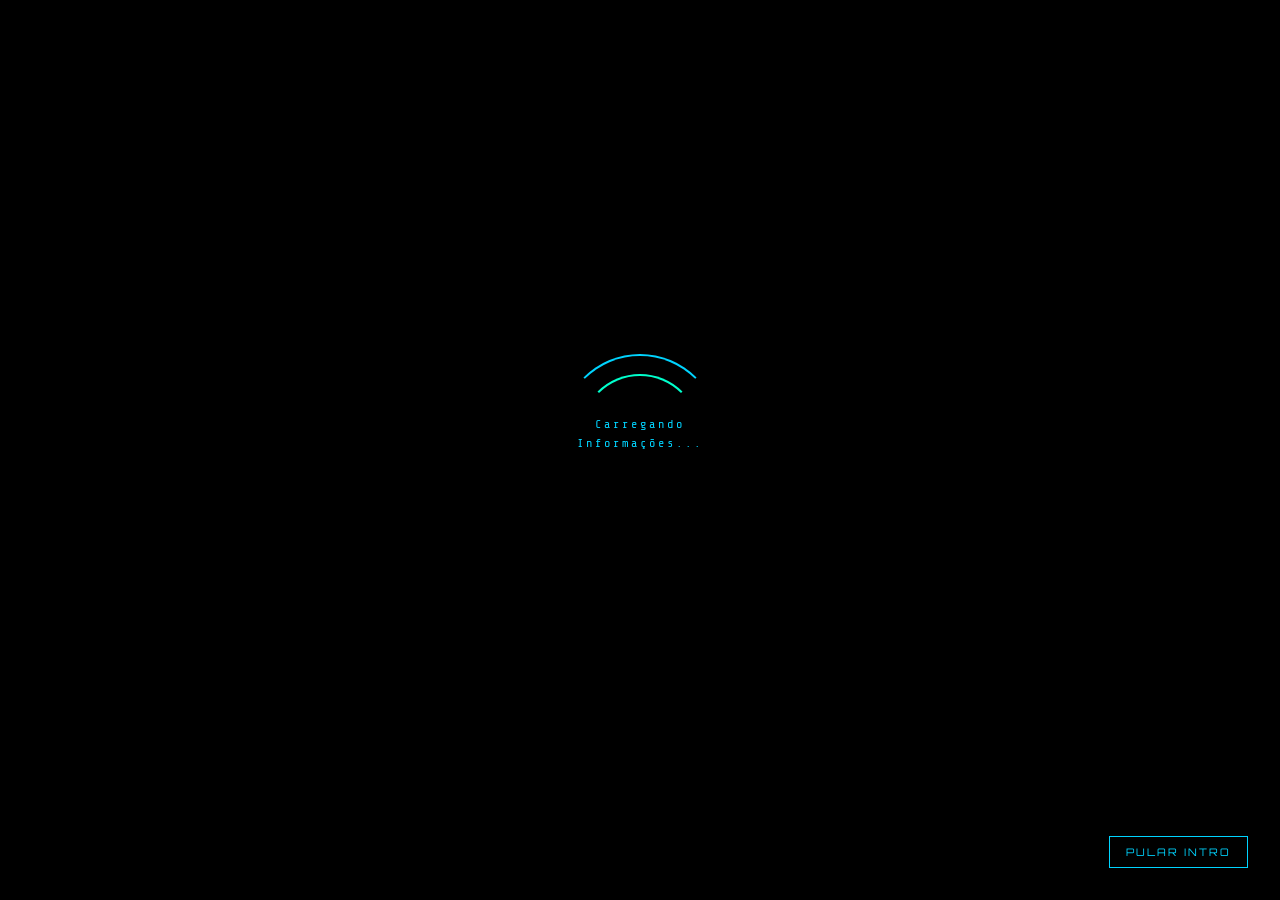
<file: portfolio.html>
<!DOCTYPE html>
<html lang="pt-BR" data-lang="pt">
<head>
  <meta charset="UTF-8" />
  <meta name="viewport" content="width=device-width, initial-scale=1.0" />
  <title>GUILHERME GONÇALVES · PORTFOLIO</title>
  <link rel="stylesheet" href="style/css/portfolio.css" />
  <link rel="preconnect" href="https://fonts.googleapis.com" />
  <link href="https://fonts.googleapis.com/css2?family=Orbitron:wght@400;500;700;900&family=Share+Tech+Mono&family=Exo+2:wght@300;400;600&display=swap" rel="stylesheet" />
</head>
<body>

  <!-- SPLASH SCREEN -->
  <div id="splash-screen">
    <video id="intro-video" autoplay muted playsinline>
      <source src="assets/video/intro.mp4" type="video/mp4" />
    </video>
    <!-- Audio for splash screen -->
    <audio id="splash-audio" loop>
      <source src="assets/sounds/boot_01.mp3" type="audio/mpeg" />
    </audio>
    <div id="splash-overlay">
      <div class="splash-loader">
        <div class="splash-ring"></div>
        <div class="splash-ring splash-ring--2"></div>
        <span class="splash-text" data-pt="INICIALIZANDO SISTEMA..." data-en="INITIALIZING SYSTEM...">Carregando Informações...</span>
      </div>
    </div>
    <button id="splash-skip" data-pt="PULAR INTRO" data-en="SKIP INTRO">PULAR INTRO</button>
  </div>

  <!-- MAIN PORTFOLIO -->
  <div id="portfolio" class="hidden">

    <!-- TOP NAV BAR -->
    <nav id="topbar">
      <div class="topbar-left">
        <div class="hud-logo">
          <span class="logo-bracket">[</span>
          <span class="logo-name">GG</span>
          <span class="logo-bracket">]</span>
        </div>
        <div class="system-status">
          <span class="status-dot"></span>
          <span class="status-text" data-pt="SISTEMA ONLINE" data-en="SYSTEM ONLINE">SISTEMA ONLINE</span>
        </div>
      </div>

      <div class="topbar-nav">
        <a href="#about" class="nav-link" data-pt="SOBRE" data-en="ABOUT">SOBRE</a>
        <a href="#projects" class="nav-link" data-pt="PROJETOS" data-en="PROJECTS">PROJETOS</a>
        <a href="#skills" class="nav-link" data-pt="SKILLS" data-en="SKILLS">SKILLS</a>
        <a href="#certs" class="nav-link" data-pt="CERTS" data-en="CERTS">CERTS</a>
        <a href="#contact" class="nav-link" data-pt="CONTATO" data-en="CONTACT">CONTATO</a>
      </div>

      <div class="topbar-right">
        <button id="mobile-menu-btn" class="hud-btn mobile-only" aria-label="Menu">
          <span>☰</span>
        </button>
        <button id="lang-toggle" class="hud-btn" title="Toggle Language">
          <span id="lang-icon">🌐</span>
          <span id="lang-label">EN</span>
        </button>
        <button id="print-btn" class="hud-btn" title="Imprimir Currículo">
          <span>⬇</span>
          <span data-pt="CURRÍCULO" data-en="RESUME">CURRÍCULO</span>
        </button>
        <a href="index.html" class="hud-btn hud-btn--accent" id="back-jarvis">
          <span class="btn-icon">◈</span>
          <span data-pt="VOLTAR AO JARVIS" data-en="BACK TO JARVIS">VOLTAR AO JARVIS</span>
        </a>
      </div>
    </nav>

    <!-- CANVAS BACKGROUND -->
    <canvas id="hud-canvas"></canvas>

    <!-- HERO SECTION -->
    <section id="hero">
      <!-- Background Video (same as splash, plays once) -->
      <div id="hero-video-container">
        <video id="hero-video" autoplay muted playsinline>
          <source src="assets/video/intro.mp4" type="video/mp4" />
        </video>
        <div id="hero-video-overlay"></div>
      </div>

      <div id="hero-panel">
        <div class="hero-scan-line"></div>
        <div class="hero-tag" data-pt="// IDENTIFICAÇÃO DO OPERADOR" data-en="// OPERATOR IDENTIFICATION">// IDENTIFICAÇÃO DO OPERADOR</div>
        <div class="hero-avatar-wrap">
          <div class="avatar-ring"></div>
          <img src="assets/imgs/profile.png" alt="Guilherme Gonçalves" class="hero-avatar" loading="eager" onerror="this.style.display='none';document.querySelector('.avatar-placeholder').style.display='flex'" />
          <div class="avatar-placeholder">GG</div>
        </div>
        <h1 class="hero-name">GUILHERME<br/><span class="accent">GONÇALVES</span></h1>
        <div class="hero-role">
          <span class="blink-cursor">▮</span>
          <span class="role-text" data-pt="DESENVOLVEDOR WEB · ESTUDANTE ADS" data-en="WEB DEVELOPER · ADS STUDENT">DESENVOLVEDOR WEB · ESTUDANTE ADS</span>
        </div>
        <p class="hero-summary" data-pt="Estudante de Análise e Desenvolvimento de Sistemas com formação técnica pelo SENAI e experiência prática no desenvolvimento de aplicações web" data-en="Systems Analysis and Development student with technical background from SENAI and hands-on experience in web application development">
          Estudante de Análise e Desenvolvimento de Sistemas com formação técnica pelo SENAI e experiência prática no desenvolvimento de aplicações web
        </p>
        <div class="hero-meta">
          <div class="meta-item">
            <span class="meta-icon">◉</span>
            <span data-pt="Taubaté – SP" data-en="Taubaté – SP">Taubaté – SP</span>
          </div>
          <div class="meta-item">
            <span class="meta-dot available"></span>
            <span data-pt="DISPONÍVEL" data-en="AVAILABLE">DISPONÍVEL</span>
          </div>
        </div>
        <div class="hero-actions">
          <a href="https://wa.me/5512991910939" target="_blank" class="action-btn action-btn--whatsapp">
            <span>📱</span>
            <span data-pt="WHATSAPP" data-en="WHATSAPP">WHATSAPP</span>
          </a>
          <a href="mailto:contatoguilhermegoncalves2026@gmail.com" class="action-btn action-btn--email">
            <span>✉</span>
            <span data-pt="E-MAIL" data-en="E-MAIL">E-MAIL</span>
          </a>
          <a href="https://www.linkedin.com/in/guilherme-goncalves-86a0323ab/" target="_blank" class="action-btn action-btn--linkedin">
            <span>in</span>
            <span>LINKEDIN</span>
          </a>
          <a href="https://github.com/CapitainPrice" target="_blank" class="action-btn action-btn--github">
            <span>⌥</span>
            <span>GITHUB</span>
          </a>
        </div>
      </div>
      <div class="corner corner--tl"></div>
      <div class="corner corner--tr"></div>
      <div class="corner corner--bl"></div>
      <div class="corner corner--br"></div>
    </section>

    <!-- ABOUT SECTION -->
    <section id="about" class="section">
      <div class="section-header">
        <div class="section-tag">01</div>
        <h2 class="section-title" data-pt="SOBRE MIM" data-en="ABOUT ME">SOBRE MIM</h2>
        <div class="section-line"></div>
      </div>
      <div class="about-grid">
        <div class="about-card glass-card fade-in">
          <div class="card-label" data-pt="FORMAÇÃO ACADÊMICA" data-en="EDUCATION">FORMAÇÃO ACADÊMICA</div>
          <div class="education-list">
            <div class="edu-item active">
              <div class="edu-status active" data-pt="EM CURSO" data-en="IN PROGRESS">EM CURSO</div>
              <div class="edu-course">TECNÓLOGO EM ANÁLISE E DESENVOLVIMENTO DE SISTEMAS</div>
              <div class="edu-inst">Faculdade SENAI — Taubaté/SP</div>
              <div class="edu-period">2024 — Conclusão: 2027</div>
            </div>
            <div class="edu-divider"></div>
            <div class="edu-item done">
              <div class="edu-status done" data-pt="CONCLUÍDO" data-en="COMPLETED">CONCLUÍDO</div>
              <div class="edu-course">TÉCNICO EM ANÁLISE E DESENVOLVIMENTO DE SISTEMAS</div>
              <div class="edu-inst">SENAI — Cruzeiro/SP</div>
              <div class="edu-period">2024 — 2025</div>
            </div>
          </div>
        </div>
        <div class="about-card glass-card fade-in">
          <div class="card-label" data-pt="STATUS DO SISTEMA" data-en="SYSTEM STATUS">STATUS DO SISTEMA</div>
          <div class="system-stats">
            <div class="stat-row">
              <span data-pt="Localização" data-en="Location">Localização</span>
              <span class="stat-val">Taubaté, SP</span>
            </div>
            <div class="stat-row">
              <span>Status</span>
              <span class="stat-val available" data-pt="Disponível" data-en="Available">Disponível</span>
            </div>
            <div class="stat-row">
              <span>GitHub</span>
              <span class="stat-val"><a href="https://github.com/CapitainPrice" target="_blank">CapitainPrice</a></span>
            </div>
            <div class="stat-row">
              <span>LinkedIn</span>
              <span class="stat-val"><a href="https://www.linkedin.com/in/guilherme-goncalves-86a0323ab/" target="_blank">guilherme-goncalves</a></span>
            </div>
          </div>
        </div>
      </div>
    </section>

    <!-- PROJECTS SECTION -->
    <section id="projects" class="section">
      <div class="section-header">
        <div class="section-tag">02</div>
        <h2 class="section-title" data-pt="PROJETOS" data-en="PROJECTS">PROJETOS</h2>
        <div class="section-line"></div>
      </div>
      <div class="projects-grid">
        <div class="project-card glass-card fade-in">
          <div class="project-header">
            <div class="project-id">P.001</div>
            <div class="project-status active" data-pt="ATIVO" data-en="ACTIVE">ATIVO</div>
          </div>
          <h3 class="project-name">MARIO HEAD</h3>
          <p class="project-desc" data-pt="Jogo com multiverso de personagens..." data-en="Game with multiverse of characters...">Jogo com multiverso de personagens...</p>
          <div class="project-stack">
            <span class="stack-tag">HTML5</span>
            <span class="stack-tag">CSS3</span>
            <span class="stack-tag">JavaScript</span>
          </div>
          <div class="project-footer">
            <span class="project-year">2026</span>
            <a href="https://capitainprice.github.io/JogoTuba/Project/index.html" target="_blank" class="project-link" data-pt="ACESSAR" data-en="ACCESS">ACESSAR ↗</a>
          </div>
        </div>
        <div class="project-card glass-card fade-in">
          <div class="project-header">
            <div class="project-id">P.002</div>
            <div class="project-status active" data-pt="ATIVO" data-en="ACTIVE">ATIVO</div>
          </div>
          <h3 class="project-name">ZENTASK</h3>
          <p class="project-desc" data-pt="Otimizador de tarefas do dia a dia..." data-en="Daily task optimizer...">Otimizador de tarefas do dia a dia...</p>
          <div class="project-stack">
            <span class="stack-tag">HTML5</span>
            <span class="stack-tag">CSS3</span>
            <span class="stack-tag">JavaScript</span>
            <span class="stack-tag">Firebase</span>
          </div>
          <div class="project-footer">
            <span class="project-year">2026</span>
            <a href="https://capitainprice.github.io/ZenTask-Gerenciador-De-Tarefas/index.html" target="_blank" class="project-link" data-pt="ACESSAR" data-en="ACCESS">ACESSAR ↗</a>
          </div>
        </div>
        <div class="project-card glass-card fade-in">
          <div class="project-header">
            <div class="project-id">P.003</div>
            <div class="project-status active" data-pt="ATIVO" data-en="ACTIVE">ATIVO</div>
          </div>
          <h3 class="project-name">PLATAFORMA DE CURSOS</h3>
          <p class="project-desc" data-pt="Plataforma web completa para venda de cursos..." data-en="Complete web platform for course sales...">Plataforma web completa para venda de cursos...</p>
          <div class="project-stack">
            <span class="stack-tag">PHP</span>
            <span class="stack-tag">MySQL</span>
            <span class="stack-tag">HTML5</span>
            <span class="stack-tag">CSS3</span>
            <span class="stack-tag">JavaScript</span>
          </div>
          <div class="project-footer">
            <span class="project-year">2024–2026</span>
            <a href="https://dgconsultoriasst.com/" target="_blank" class="project-link" data-pt="ACESSAR" data-en="ACCESS">ACESSAR ↗</a>
          </div>
        </div>
        <div class="project-card glass-card fade-in">
          <div class="project-header">
            <div class="project-id">P.004</div>
            <div class="project-status study" data-pt="EM ESTUDO" data-en="STUDY">EM ESTUDO</div>
          </div>
          <h3 class="project-name">JARVIS — HUD INTERFACE IA</h3>
          <p class="project-desc" data-pt="Dashboard interativo inspirado no JARVIS..." data-en="Interactive dashboard inspired by JARVIS...">Dashboard interativo inspirado no JARVIS...</p>
          <div class="project-stack">
            <span class="stack-tag">HTML5</span>
            <span class="stack-tag">CSS3</span>
            <span class="stack-tag">JavaScript</span>
            <span class="stack-tag">Canvas API</span>
          </div>
          <div class="project-footer">
            <span class="project-year">2026</span>
            <span class="project-link disabled" data-pt="EM DEV" data-en="IN DEV">EM DEV</span>
          </div>
        </div>
      </div>
    </section>

    <!-- SKILLS SECTION -->
    <section id="skills" class="section">
      <div class="section-header">
        <div class="section-tag">03</div>
        <h2 class="section-title" data-pt="HABILIDADES" data-en="SKILLS">HABILIDADES</h2>
        <div class="section-line"></div>
      </div>
      <div class="skills-container">
        <div class="skills-group fade-in">
          <div class="group-label" data-pt="DESENVOLVIMENTO WEB" data-en="WEB DEVELOPMENT">DESENVOLVIMENTO WEB</div>
          <div class="skill-item">
            <div class="skill-meta">
              <span class="skill-name">HTML5</span>
              <span class="skill-pct">90%</span>
            </div>
            <div class="skill-bar"><div class="skill-fill" data-pct="90"></div></div>
          </div>
          <div class="skill-item">
            <div class="skill-meta">
              <span class="skill-name">CSS3</span>
              <span class="skill-pct">85%</span>
            </div>
            <div class="skill-bar"><div class="skill-fill" data-pct="85"></div></div>
          </div>
          <div class="skill-item">
            <div class="skill-meta">
              <span class="skill-name">JavaScript</span>
              <span class="skill-pct">75%</span>
            </div>
            <div class="skill-bar"><div class="skill-fill" data-pct="75"></div></div>
          </div>
          <div class="skill-item">
            <div class="skill-meta">
              <span class="skill-name">PHP</span>
              <span class="skill-pct">70%</span>
            </div>
            <div class="skill-bar"><div class="skill-fill" data-pct="70"></div></div>
          </div>
        </div>
        <div class="skills-group fade-in">
          <div class="group-label" data-pt="BANCO DE DADOS & FERRAMENTAS" data-en="DATABASE & TOOLS">BANCO DE DADOS & FERRAMENTAS</div>
          <div class="skill-item">
            <div class="skill-meta">
              <span class="skill-name">MySQL</span>
              <span class="skill-pct">78%</span>
            </div>
            <div class="skill-bar"><div class="skill-fill" data-pct="78"></div></div>
          </div>
          <div class="skill-item">
            <div class="skill-meta">
              <span class="skill-name">Git</span>
              <span class="skill-pct">72%</span>
            </div>
            <div class="skill-bar"><div class="skill-fill" data-pct="72"></div></div>
          </div>
          <div class="group-label" style="margin-top:2rem" data-pt="REDES & INFRAESTRUTURA" data-en="NETWORKS & INFRA">REDES & INFRAESTRUTURA</div>
          <div class="skill-item">
            <div class="skill-meta">
              <span class="skill-name">CCNA — Redes</span>
              <span class="skill-pct">🏅</span>
            </div>
            <div class="skill-bar"><div class="skill-fill" data-pct="65"></div></div>
          </div>
        </div>
      </div>
    </section>

    <!-- CERTIFICATIONS SECTION -->
    <section id="certs" class="section">
      <div class="section-header">
        <div class="section-tag">04</div>
        <h2 class="section-title" data-pt="CERTIFICAÇÕES" data-en="CERTIFICATIONS">CERTIFICAÇÕES</h2>
        <div class="section-line"></div>
      </div>
      <div class="certs-grid">
        <div class="cert-card glass-card fade-in cert-featured">
          <div class="cert-badge-wrap">
            <iframe
              src="https://www.credly.com/badge/1a073aef-c649-40bf-9a6a-c83d0808ef04"
              width="120"
              height="150"
              style="border:0; border-radius:8px;"
              title="CCNA Badge"
              loading="lazy">
            </iframe>
          </div>
          <div class="cert-info">
            <div class="cert-org">Cisco Networking Academy</div>
            <div class="cert-name">CCNA: Introduction to Networks</div>
            <div class="cert-year">2025</div>
            <a href="https://www.credly.com/badges/1a073aef-c649-40bf-9a6a-c83d0808ef04/public_url" target="_blank" class="cert-link" data-pt="VER BADGE" data-en="VIEW BADGE">VER BADGE ↗</a>
          </div>
        </div>
        <div class="cert-card glass-card fade-in">
          <div class="cert-icon">🔒</div>
          <div class="cert-info">
            <div class="cert-org">SENAI</div>
            <div class="cert-name" data-pt="LGPD — Lei Geral de Proteção de Dados" data-en="LGPD — General Data Protection Law">LGPD — Lei Geral de Proteção de Dados</div>
            <div class="cert-year">2024</div>
          </div>
        </div>
        <div class="cert-card glass-card fade-in">
          <div class="cert-icon">📡</div>
          <div class="cert-info">
            <div class="cert-org">SENAI</div>
            <div class="cert-name" data-pt="Desvendando o 5G" data-en="Unveiling 5G">Desvendando o 5G</div>
            <div class="cert-year">2024</div>
          </div>
        </div>
        <div class="cert-card glass-card fade-in">
          <div class="cert-icon">⚙️</div>
          <div class="cert-info">
            <div class="cert-org">SENAI</div>
            <div class="cert-name" data-pt="Segurança no Trabalho" data-en="Workplace Safety">Segurança no Trabalho</div>
            <div class="cert-year">2024</div>
          </div>
        </div>
      </div>
    </section>

    <!-- CONTACT SECTION -->
    <section id="contact" class="section">
      <div class="section-header">
        <div class="section-tag">05</div>
        <h2 class="section-title" data-pt="CONTATO" data-en="CONTACT">CONTATO</h2>
        <div class="section-line"></div>
      </div>
      <div class="contact-grid">
        <a href="https://wa.me/5512991910939" target="_blank" class="contact-card glass-card fade-in">
          <div class="contact-icon">📱</div>
          <div class="contact-label">WhatsApp</div>
          <div class="contact-val" data-pt="Enviar mensagem" data-en="Send message">Enviar mensagem</div>
        </a>
        <a href="mailto:contatoguilhermegoncalves2026@gmail.com" class="contact-card glass-card fade-in">
          <div class="contact-icon">✉</div>
          <div class="contact-label">E-mail</div>
          <div class="contact-val">contatoguilhermegoncalves</div>
        </a>
        <a href="https://www.linkedin.com/in/guilherme-goncalves-86a0323ab/" target="_blank" class="contact-card glass-card fade-in">
          <div class="contact-icon">in</div>
          <div class="contact-label">LinkedIn</div>
          <div class="contact-val">guilherme-goncalves</div>
        </a>
        <a href="https://github.com/CapitainPrice" target="_blank" class="contact-card glass-card fade-in">
          <div class="contact-icon">⌥</div>
          <div class="contact-label">GitHub</div>
          <div class="contact-val">CapitainPrice</div>
        </a>
      </div>
    </section>

    <!-- FOOTER -->
    <footer id="footer">
      <div class="footer-line"></div>
      <div class="footer-content">
        <span class="footer-copy">© 2026 GUILHERME GONÇALVES</span>
        <span class="footer-version">v1.0.0 · JARVIS PORTFOLIO SYSTEM</span>
      </div>
    </footer>

  </div>

  <!-- PRINT OVERLAY -->
  <div id="print-overlay">
    <div class="print-msg glass-card">
      <div class="cv-icon">📄</div>
      <h3 class="cv-title" data-pt="BAIXAR CURRÍCULO" data-en="DOWNLOAD RESUME">BAIXAR CURRÍCULO</h3>
      <p class="cv-desc" data-pt="Clique no botão abaixo para baixar seu currículo em PDF" data-en="Click the button below to download your resume as PDF">Clique no botão abaixo para baixar seu currículo em PDF</p>
      <div class="print-actions">
        <a id="print-cv-link" href="assets/cv/Guilherme_Emanuel_Goncalves_Estagio_TI.pdf" download="Guilherme_Goncalves_Curriculo.pdf" class="hud-btn hud-btn--accent cv-download-btn" data-pt="⬇ BAIXAR PDF" data-en="⬇ DOWNLOAD PDF">
          <span>⬇</span>
          <span data-pt="BAIXAR PDF" data-en="DOWNLOAD PDF">BAIXAR PDF</span>
        </a>
        <button id="print-close" class="hud-btn" data-pt="FECHAR" data-en="CLOSE">
          <span>✕</span>
          <span data-pt="FECHAR" data-en="CLOSE">FECHAR</span>
        </button>
      </div>
    </div>
  </div>

  <script src="style/js/portfolio.js"></script>

</script>
</body>
</html>
</file>
<file: style/css/portfolio.css>
/* ═══════════════════════════════════════════════════════
   PORTFOLIO.CSS — JARVIS / IRON MAN HUD SYSTEM
   Author: Guilherme Gonçalves Portfolio
   ═══════════════════════════════════════════════════════ */

/* ── CSS VARIABLES ─────────────────────────────────────── */
:root {
  --black:       #000000;
  --dark:        #060b14;
  --dark-2:      #0a1628;
  --cyan:        #00d4ff;
  --cyan-dim:    #00d4ff55;
  --cyan-glow:   #00d4ff33;
  --blue:        #0066ff;
  --blue-dim:    #0066ff44;
  --neon:        #00ffcc;
  --neon-dim:    #00ffcc33;
  --red:         #ff3355;
  --yellow:      #ffcc00;
  --white:       #ffffff;
  --grey:        #8899aa;
  --glass-bg:    rgba(0, 212, 255, 0.04);
  --glass-border:rgba(0, 212, 255, 0.15);
  --font-hud:    'Orbitron', monospace;
  --font-mono:   'Share Tech Mono', monospace;
  --font-body:   'Exo 2', sans-serif;
  --radius:      4px;
  --glow-sm:     0 0 8px var(--cyan-dim);
  --glow-md:     0 0 20px var(--cyan-dim), 0 0 40px #00d4ff18;
  --glow-lg:     0 0 40px var(--cyan-dim), 0 0 80px #00d4ff18;
}

/* ── RESET & BASE ───────────────────────────────────────── */
*, *::before, *::after { box-sizing: border-box; margin: 0; padding: 0; }

html { scroll-behavior: smooth; }

body {
  background: var(--dark);
  color: var(--white);
  font-family: var(--font-body);
  font-size: 16px;
  line-height: 1.6;
  overflow-x: hidden;
}

a { color: var(--cyan); text-decoration: none; }
a:hover { text-shadow: var(--glow-sm); }

.hidden { display: none !important; }

/* ── SCROLLBAR ──────────────────────────────────────────── */
::-webkit-scrollbar { width: 4px; }
::-webkit-scrollbar-track { background: var(--dark); }
::-webkit-scrollbar-thumb { background: var(--cyan); border-radius: 2px; }

/* ══════════════════════════════════════════════════════════
   SPLASH SCREEN
   ══════════════════════════════════════════════════════════ */
#splash-screen {
  position: fixed;
  inset: 0;
  z-index: 9999;
  background: #000;
  display: flex;
  align-items: center;
  justify-content: center;
  transition: opacity 0.8s ease, visibility 0.8s ease;
}

#splash-screen.fade-out {
  opacity: 0;
  visibility: hidden;
}

#intro-video {
  position: absolute;
  inset: 0;
  width: 100%;
  height: 100%;
  object-fit: cover;
  opacity: 0.7;
}

#splash-overlay {
  position: relative;
  z-index: 2;
  text-align: center;
}

.splash-loader {
  position: relative;
  width: 160px;
  height: 160px;
  display: flex;
  align-items: center;
  justify-content: center;
  margin: 0 auto 2rem;
}

.splash-ring {
  position: absolute;
  border-radius: 50%;
  border: 2px solid transparent;
  border-top-color: var(--cyan);
  animation: spin 1.2s linear infinite;
}

.splash-ring { width: 160px; height: 160px; }
.splash-ring--2 {
  width: 120px; height: 120px;
  border-top-color: var(--neon);
  animation-direction: reverse;
  animation-duration: 0.8s;
}

@keyframes spin { to { transform: rotate(360deg); } }

.splash-text {
  font-family: var(--font-mono);
  font-size: 0.75rem;
  color: var(--cyan);
  letter-spacing: 3px;
  animation: pulse 1.5s ease-in-out infinite;
}

@keyframes pulse { 0%, 100% { opacity: 0.5; } 50% { opacity: 1; } }

#splash-skip {
  position: absolute;
  bottom: 2rem;
  right: 2rem;
  background: transparent;
  border: 1px solid var(--cyan);
  color: var(--cyan);
  font-family: var(--font-hud);
  font-size: 0.65rem;
  letter-spacing: 2px;
  padding: 0.5rem 1rem;
  cursor: pointer;
  transition: all 0.3s;
  z-index: 3;
}
#splash-skip:hover {
  background: var(--cyan-glow);
  box-shadow: var(--glow-sm);
}

/* ══════════════════════════════════════════════════════════
   CANVAS BACKGROUND
   ══════════════════════════════════════════════════════════ */
#hud-canvas {
  position: fixed;
  inset: 0;
  z-index: 0;
  pointer-events: none;
  opacity: 0.4;
}

/* ══════════════════════════════════════════════════════════
   TOP NAV BAR
   ══════════════════════════════════════════════════════════ */
#topbar {
  position: fixed;
  top: 0;
  left: 0;
  right: 0;
  z-index: 100;
  height: 60px;
  display: flex;
  align-items: center;
  justify-content: space-between;
  padding: 0 1.5rem;
  background: rgba(6, 11, 20, 0.85);
  border-bottom: 1px solid var(--glass-border);
  backdrop-filter: blur(12px);
  -webkit-backdrop-filter: blur(12px);
  transition: transform 0.3s ease;
}

.topbar-left {
  display: flex;
  align-items: center;
  gap: 1.5rem;
}

.hud-logo {
  font-family: var(--font-hud);
  font-size: 1.1rem;
  font-weight: 700;
  letter-spacing: 4px;
}
.logo-bracket { color: var(--cyan); }
.logo-name { color: var(--white); }

.system-status {
  display: flex;
  align-items: center;
  gap: 0.5rem;
  font-family: var(--font-mono);
  font-size: 0.65rem;
  letter-spacing: 2px;
  color: var(--grey);
}
.status-dot {
  width: 6px; height: 6px;
  border-radius: 50%;
  background: var(--neon);
  animation: status-blink 2s ease-in-out infinite;
  box-shadow: 0 0 6px var(--neon);
}
@keyframes status-blink { 0%, 100% { opacity: 1; } 50% { opacity: 0.3; } }

.topbar-nav {
  display: flex;
  gap: 0.2rem;
}
.nav-link {
  font-family: var(--font-hud);
  font-size: 0.6rem;
  font-weight: 500;
  letter-spacing: 2px;
  color: var(--grey);
  padding: 0.4rem 0.8rem;
  border: 1px solid transparent;
  transition: all 0.25s;
  position: relative;
}
.nav-link::after {
  content: '';
  position: absolute;
  bottom: 0; left: 50%;
  width: 0; height: 1px;
  background: var(--cyan);
  transition: all 0.25s;
  transform: translateX(-50%);
}
.nav-link:hover {
  color: var(--cyan);
  border-color: var(--glass-border);
  background: var(--glass-bg);
}
.nav-link:hover::after { width: 80%; }

.topbar-right {
  display: flex;
  align-items: center;
  gap: 0.6rem;
}

.hud-btn {
  display: flex;
  align-items: center;
  gap: 0.4rem;
  font-family: var(--font-hud);
  font-size: 0.6rem;
  font-weight: 500;
  letter-spacing: 2px;
  color: var(--grey);
  background: transparent;
  border: 1px solid var(--glass-border);
  padding: 0.4rem 0.8rem;
  cursor: pointer;
  transition: all 0.25s;
  white-space: nowrap;
}
.hud-btn:hover {
  color: var(--cyan);
  border-color: var(--cyan);
  box-shadow: var(--glow-sm);
  background: var(--glass-bg);
}
.hud-btn--accent {
  color: var(--cyan);
  border-color: var(--cyan);
  background: var(--glass-bg);
}
.hud-btn--accent:hover {
  background: var(--cyan-glow);
  box-shadow: var(--glow-md);
  color: var(--white);
}

.mobile-only { display: none; }

/* Mobile menu active state */
.topbar-nav.active {
  display: flex;
}

/* Hidden header on scroll down */
.hidden-header {
  transform: translateY(-100%);
}

/* ══════════════════════════════════════════════════════════
   HERO SECTION
   ══════════════════════════════════════════════════════════ */
#hero {
  position: relative;
  min-height: 100vh;
  display: flex;
  align-items: center;
  padding-top: 60px;
  overflow: hidden;
}

/* Hero Background Video */
#hero-video-container {
  position: absolute;
  inset: 0;
  z-index: 1;
}

#hero-video {
  position: absolute;
  inset: 0;
  width: 100%;
  height: 100%;
  object-fit: cover;
  opacity: 0.3;
}

#hero-video-overlay {
  position: absolute;
  inset: 0;
  background: linear-gradient(
    to bottom,
    rgba(6, 11, 20, 0.7) 0%,
    rgba(6, 11, 20, 0.4) 50%,
    rgba(6, 11, 20, 0.9) 100%
  );
}

/* Corner decorations */
.corner {
  position: absolute;
  width: 40px; height: 40px;
  z-index: 3;
  pointer-events: none;
}
.corner--tl { top: 70px; left: 16px; border-top: 2px solid var(--cyan); border-left: 2px solid var(--cyan); }
.corner--tr { top: 70px; right: 16px; border-top: 2px solid var(--cyan); border-right: 2px solid var(--cyan); }
.corner--bl { bottom: 16px; left: 16px; border-bottom: 2px solid var(--cyan); border-left: 2px solid var(--cyan); }
.corner--br { bottom: 16px; right: 16px; border-bottom: 2px solid var(--cyan); border-right: 2px solid var(--cyan); }

/* Hero panel */
#hero-panel {
  position: relative;
  z-index: 4;
  margin-left: 6vw;
  max-width: 520px;
  padding: 2rem;
  background: rgba(6, 11, 20, 0.75);
  border: 1px solid var(--glass-border);
  border-radius: var(--radius);
  backdrop-filter: blur(16px);
  -webkit-backdrop-filter: blur(16px);
  box-shadow: var(--glow-md);
  animation: hero-enter 1s ease both;
  animation-delay: 0.2s;
}

@keyframes hero-enter {
  from { opacity: 0; transform: translateX(-40px); }
  to   { opacity: 1; transform: translateX(0); }
}

.hero-scan-line {
  position: absolute;
  top: 0; left: 0; right: 0;
  height: 2px;
  background: linear-gradient(90deg, transparent, var(--cyan), transparent);
  animation: scan 3s linear infinite;
}
@keyframes scan {
  0%   { opacity: 0; transform: translateY(0); }
  10%  { opacity: 1; }
  90%  { opacity: 1; }
  100% { opacity: 0; transform: translateY(200px); }
}

.hero-tag {
  font-family: var(--font-mono);
  font-size: 0.65rem;
  color: var(--cyan);
  letter-spacing: 3px;
  margin-bottom: 1.2rem;
  opacity: 0.7;
}

/* Avatar */
.hero-avatar-wrap {
  position: relative;
  width: 80px; height: 80px;
  margin-bottom: 1rem;
}
.avatar-ring {
  position: absolute;
  inset: -6px;
  border-radius: 50%;
  border: 1px solid var(--cyan-dim);
  animation: rotate-ring 8s linear infinite;
}
@keyframes rotate-ring { to { transform: rotate(360deg); } }

.hero-avatar {
  width: 80px; height: 80px;
  border-radius: 50%;
  object-fit: cover;
  border: 2px solid var(--cyan);
  display: block;
}
.avatar-placeholder {
  display: none;
  width: 80px; height: 80px;
  border-radius: 50%;
  background: var(--dark-2);
  border: 2px solid var(--cyan);
  align-items: center;
  justify-content: center;
  font-family: var(--font-hud);
  font-size: 1.5rem;
  color: var(--cyan);
}

.hero-name {
  font-family: var(--font-hud);
  font-size: clamp(1.8rem, 4vw, 2.8rem);
  font-weight: 900;
  line-height: 1.1;
  letter-spacing: 4px;
  margin-bottom: 0.6rem;
}
.hero-name .accent {
  color: var(--cyan);
  text-shadow: var(--glow-md);
}

.hero-role {
  font-family: var(--font-mono);
  font-size: 0.75rem;
  letter-spacing: 3px;
  color: var(--grey);
  margin-bottom: 1rem;
  display: flex;
  align-items: center;
  gap: 0.5rem;
}
.blink-cursor {
  color: var(--cyan);
  animation: blink 1s step-end infinite;
}
@keyframes blink { 0%, 100% { opacity: 1; } 50% { opacity: 0; } }

.hero-summary {
  font-size: 0.85rem;
  color: var(--grey);
  line-height: 1.7;
  margin-bottom: 1.2rem;
  border-left: 2px solid var(--cyan-dim);
  padding-left: 1rem;
}

.hero-meta {
  display: flex;
  gap: 1.5rem;
  margin-bottom: 1.5rem;
  font-family: var(--font-mono);
  font-size: 0.7rem;
  color: var(--grey);
  letter-spacing: 1px;
}
.meta-item { display: flex; align-items: center; gap: 0.4rem; }
.meta-icon { color: var(--cyan); }
.meta-dot { width: 7px; height: 7px; border-radius: 50%; }
.meta-dot.available { background: var(--neon); box-shadow: 0 0 8px var(--neon); animation: status-blink 2s infinite; }

/* Hero action buttons */
.hero-actions {
  display: flex;
  flex-wrap: wrap;
  gap: 0.6rem;
}
.action-btn {
  display: flex;
  align-items: center;
  gap: 0.4rem;
  font-family: var(--font-hud);
  font-size: 0.6rem;
  font-weight: 600;
  letter-spacing: 2px;
  padding: 0.5rem 1rem;
  border: 1px solid var(--glass-border);
  background: var(--glass-bg);
  color: var(--grey);
  transition: all 0.25s;
  cursor: pointer;
}
.action-btn:hover { color: var(--white); box-shadow: var(--glow-sm); }
.action-btn--whatsapp:hover { border-color: #25d366; box-shadow: 0 0 12px #25d36655; color: #25d366; }
.action-btn--email:hover    { border-color: var(--cyan);  box-shadow: var(--glow-sm);  color: var(--cyan); }
.action-btn--linkedin:hover { border-color: #0a66c2;  box-shadow: 0 0 12px #0a66c255; color: #0a66c2; }
.action-btn--github:hover   { border-color: #aaa;     box-shadow: 0 0 12px #aaa4;     color: #ddd; }

/* ══════════════════════════════════════════════════════════
   SECTIONS — SHARED
   ══════════════════════════════════════════════════════════ */
.section {
  position: relative;
  z-index: 5;
  padding: 5rem 6vw;
  border-top: 1px solid var(--glass-border);
}

.section-header {
  display: flex;
  align-items: center;
  gap: 1rem;
  margin-bottom: 3rem;
}
.section-tag {
  font-family: var(--font-mono);
  font-size: 0.7rem;
  color: var(--cyan);
  opacity: 0.6;
  letter-spacing: 2px;
}
.section-title {
  font-family: var(--font-hud);
  font-size: clamp(1.1rem, 2.5vw, 1.5rem);
  font-weight: 700;
  letter-spacing: 5px;
  color: var(--white);
}
.section-line {
  flex: 1;
  height: 1px;
  background: linear-gradient(90deg, var(--cyan-dim), transparent);
}

/* Glass cards */
.glass-card {
  background: var(--glass-bg);
  border: 1px solid var(--glass-border);
  border-radius: var(--radius);
  padding: 1.5rem;
  transition: all 0.3s;
}
.glass-card:hover {
  border-color: var(--cyan);
  box-shadow: var(--glow-sm);
  background: rgba(0, 212, 255, 0.06);
}

/* Fade-in animation via JS trigger */
.fade-in {
  opacity: 0;
  transform: translateY(24px);
  transition: opacity 0.6s ease, transform 0.6s ease;
}
.fade-in.visible {
  opacity: 1;
  transform: translateY(0);
}

/* ══════════════════════════════════════════════════════════
   ABOUT SECTION
   ══════════════════════════════════════════════════════════ */
.about-grid {
  display: grid;
  grid-template-columns: 1fr 1fr;
  gap: 1.5rem;
}

.card-label {
  font-family: var(--font-mono);
  font-size: 0.65rem;
  letter-spacing: 3px;
  color: var(--cyan);
  margin-bottom: 1.2rem;
  opacity: 0.8;
}

.education-list { display: flex; flex-direction: column; gap: 0; }
.edu-divider { height: 1px; background: var(--glass-border); margin: 1rem 0; }

.edu-item { position: relative; }
.edu-status {
  display: inline-block;
  font-family: var(--font-mono);
  font-size: 0.6rem;
  letter-spacing: 2px;
  padding: 0.15rem 0.6rem;
  border-radius: 2px;
  margin-bottom: 0.5rem;
}
.edu-status.active { background: rgba(0,255,204,0.1); color: var(--neon); border: 1px solid var(--neon); }
.edu-status.done   { background: rgba(0,212,255,0.08); color: var(--grey); border: 1px solid var(--grey); }

.edu-course {
  font-family: var(--font-hud);
  font-size: 0.75rem;
  font-weight: 700;
  letter-spacing: 2px;
  margin-bottom: 0.3rem;
}
.edu-inst  { font-size: 0.8rem; color: var(--grey); margin-bottom: 0.2rem; }
.edu-period { font-family: var(--font-mono); font-size: 0.65rem; color: var(--cyan); opacity: 0.7; }

.system-stats { display: flex; flex-direction: column; gap: 0.8rem; }
.stat-row {
  display: flex;
  justify-content: space-between;
  align-items: center;
  font-family: var(--font-mono);
  font-size: 0.75rem;
  color: var(--grey);
  border-bottom: 1px solid rgba(255,255,255,0.04);
  padding-bottom: 0.6rem;
}
.stat-val { color: var(--white); }
.stat-val.available { color: var(--neon); }
.stat-val a { color: var(--cyan); }

/* ══════════════════════════════════════════════════════════
   PROJECTS SECTION
   ══════════════════════════════════════════════════════════ */
.projects-grid {
  display: grid;
  grid-template-columns: repeat(auto-fill, minmax(280px, 1fr));
  gap: 1.2rem;
}

.project-card {
  display: flex;
  flex-direction: column;
  gap: 0.8rem;
}

.project-header {
  display: flex;
  justify-content: space-between;
  align-items: center;
}
.project-id {
  font-family: var(--font-mono);
  font-size: 0.65rem;
  color: var(--cyan);
  opacity: 0.6;
  letter-spacing: 2px;
}

.project-status {
  font-family: var(--font-mono);
  font-size: 0.55rem;
  letter-spacing: 2px;
  padding: 0.15rem 0.5rem;
  border-radius: 2px;
}
.project-status.active { color: var(--neon); border: 1px solid var(--neon); background: rgba(0,255,204,0.08); }
.project-status.study  { color: var(--yellow); border: 1px solid var(--yellow); background: rgba(255,204,0,0.08); }

.project-name {
  font-family: var(--font-hud);
  font-size: 0.9rem;
  font-weight: 700;
  letter-spacing: 3px;
  color: var(--white);
}

.project-desc {
  font-size: 0.8rem;
  color: var(--grey);
  flex: 1;
}

.project-stack {
  display: flex;
  flex-wrap: wrap;
  gap: 0.4rem;
}
.stack-tag {
  font-family: var(--font-mono);
  font-size: 0.6rem;
  letter-spacing: 1px;
  color: var(--cyan);
  background: var(--cyan-glow);
  border: 1px solid var(--cyan-dim);
  padding: 0.1rem 0.5rem;
  border-radius: 2px;
}

.project-footer {
  display: flex;
  justify-content: space-between;
  align-items: center;
  margin-top: auto;
  padding-top: 0.6rem;
  border-top: 1px solid var(--glass-border);
}
.project-year {
  font-family: var(--font-mono);
  font-size: 0.65rem;
  color: var(--grey);
}
.project-link {
  font-family: var(--font-hud);
  font-size: 0.6rem;
  letter-spacing: 2px;
  color: var(--cyan);
  transition: all 0.25s;
}
.project-link:hover { text-shadow: var(--glow-sm); }
.project-link.disabled { color: var(--grey); cursor: default; }

/* ══════════════════════════════════════════════════════════
   SKILLS SECTION
   ══════════════════════════════════════════════════════════ */
.skills-container {
  display: grid;
  grid-template-columns: 1fr 1fr;
  gap: 2rem;
}

.skills-group { display: flex; flex-direction: column; gap: 1.2rem; }

.group-label {
  font-family: var(--font-mono);
  font-size: 0.65rem;
  letter-spacing: 3px;
  color: var(--cyan);
  opacity: 0.7;
  margin-bottom: 0.3rem;
}

.skill-meta {
  display: flex;
  justify-content: space-between;
  font-family: var(--font-hud);
  font-size: 0.72rem;
  font-weight: 600;
  letter-spacing: 2px;
  margin-bottom: 0.4rem;
}
.skill-name { color: var(--white); }
.skill-pct  { color: var(--cyan); }

.skill-bar {
  width: 100%;
  height: 4px;
  background: rgba(255,255,255,0.06);
  border-radius: 2px;
  overflow: hidden;
  position: relative;
}
.skill-bar::before {
  content: '';
  position: absolute;
  inset: 0;
  border-radius: 2px;
  border: 1px solid rgba(0, 212, 255, 0.1);
}
.skill-fill {
  height: 100%;
  width: 0%;
  background: linear-gradient(90deg, var(--blue), var(--cyan));
  border-radius: 2px;
  box-shadow: 0 0 8px var(--cyan-dim);
  transition: width 1.4s cubic-bezier(0.4, 0, 0.2, 1);
}

/* ══════════════════════════════════════════════════════════
   CERTIFICATIONS SECTION
   ══════════════════════════════════════════════════════════ */
.certs-grid {
  display: grid;
  grid-template-columns: repeat(auto-fill, minmax(260px, 1fr));
  gap: 1.2rem;
}

.cert-card {
  display: flex;
  align-items: center;
  gap: 1rem;
}

.cert-featured {
  grid-column: 1 / -1;
  max-width: 600px;
  flex-direction: row;
  align-items: center;
  border-color: var(--cyan);
  box-shadow: var(--glow-sm);
}

.cert-badge-wrap {
  flex-shrink: 0;
  display: flex;
  align-items: center;
  justify-content: center;
  min-width: 120px;
}

.cert-icon {
  font-size: 2rem;
  flex-shrink: 0;
  width: 50px;
  text-align: center;
  filter: drop-shadow(0 0 6px var(--cyan-dim));
}

.cert-info { display: flex; flex-direction: column; gap: 0.3rem; flex: 1; }
.cert-org  { font-family: var(--font-mono); font-size: 0.65rem; letter-spacing: 2px; color: var(--cyan); opacity: 0.7; }
.cert-name { font-family: var(--font-hud); font-size: 0.8rem; font-weight: 700; letter-spacing: 2px; }
.cert-year { font-family: var(--font-mono); font-size: 0.65rem; color: var(--grey); }
.cert-link {
  display: inline-block;
  font-family: var(--font-hud);
  font-size: 0.6rem;
  letter-spacing: 2px;
  color: var(--cyan);
  margin-top: 0.3rem;
  transition: text-shadow 0.25s;
}
.cert-link:hover { text-shadow: var(--glow-sm); }

/* ══════════════════════════════════════════════════════════
   CONTACT SECTION
   ══════════════════════════════════════════════════════════ */
.contact-grid {
  display: grid;
  grid-template-columns: repeat(auto-fill, minmax(200px, 1fr));
  gap: 1.2rem;
}

.contact-card {
  display: flex;
  flex-direction: column;
  align-items: center;
  text-align: center;
  gap: 0.6rem;
  padding: 2rem 1rem;
  color: var(--grey);
  transition: all 0.3s;
}
.contact-card:hover {
  color: var(--white);
  border-color: var(--cyan);
  box-shadow: var(--glow-md);
  transform: translateY(-4px);
}
.contact-icon {
  font-size: 1.8rem;
  filter: drop-shadow(0 0 6px var(--cyan-dim));
  font-family: var(--font-hud);
  font-weight: 900;
  color: var(--cyan);
}
.contact-label {
  font-family: var(--font-hud);
  font-size: 0.75rem;
  letter-spacing: 3px;
  color: var(--white);
}
.contact-val {
  font-family: var(--font-mono);
  font-size: 0.7rem;
  letter-spacing: 1px;
  word-break: break-all;
}

/* ══════════════════════════════════════════════════════════
   FOOTER
   ══════════════════════════════════════════════════════════ */
#footer {
  position: relative;
  z-index: 5;
  padding: 2rem 6vw;
}
.footer-line {
  height: 1px;
  background: linear-gradient(90deg, transparent, var(--cyan-dim), transparent);
  margin-bottom: 1.5rem;
}
.footer-content {
  display: flex;
  justify-content: space-between;
  font-family: var(--font-mono);
  font-size: 0.65rem;
  letter-spacing: 2px;
  color: var(--grey);
  opacity: 0.6;
}

/* ══════════════════════════════════════════════════════════
   PRINT OVERLAY / CURRÍCULO DOWNLOAD
   ══════════════════════════════════════════════════════════ */
#print-overlay {
  position: fixed;
  inset: 0;
  z-index: 500;
  background: rgba(0,0,0,0.9);
  display: flex;
  align-items: center;
  justify-content: center;
  opacity: 0;
  visibility: hidden;
  transition: all 0.3s;
}
#print-overlay.active {
  opacity: 1;
  visibility: visible;
}
.print-msg {
  max-width: 420px;
  text-align: center;
  padding: 2.5rem;
  background: rgba(6, 11, 20, 0.95);
  border: 1px solid var(--cyan);
  box-shadow: var(--glow-lg);
}
.cv-icon {
  font-size: 3.5rem;
  margin-bottom: 1rem;
  filter: drop-shadow(0 0 15px var(--cyan-dim));
  animation: float 2s ease-in-out infinite;
}
@keyframes float {
  0%, 100% { transform: translateY(0); }
  50% { transform: translateY(-10px); }
}
.cv-title {
  font-family: var(--font-hud);
  font-size: 1.2rem;
  font-weight: 700;
  letter-spacing: 3px;
  color: var(--cyan);
  margin-bottom: 1rem;
  text-shadow: var(--glow-sm);
}
.cv-desc {
  font-family: var(--font-mono);
  font-size: 0.75rem;
  color: var(--grey);
  margin-bottom: 1.5rem;
  line-height: 1.6;
}
.print-msg code {
  color: var(--cyan);
  background: var(--glass-bg);
  padding: 0.1rem 0.4rem;
  border: 1px solid var(--glass-border);
}
.print-actions {
  display: flex;
  gap: 1rem;
  justify-content: center;
  flex-wrap: wrap;
}
.cv-download-btn {
  padding: 0.8rem 1.5rem !important;
  font-size: 0.7rem !important;
  background: var(--cyan-glow) !important;
}
.cv-download-btn:hover {
  background: rgba(0, 212, 255, 0.2) !important;
  transform: translateY(-2px);
}

/* ══════════════════════════════════════════════════════════
   RESPONSIVE
   ══════════════════════════════════════════════════════════ */
@media (max-width: 900px) {
  .topbar-nav {
    position: fixed;
    top: 60px;
    left: 0;
    right: 0;
    background: rgba(6, 11, 20, 0.98);
    flex-direction: column;
    gap: 0;
    padding: 1rem 0;
    border-bottom: 1px solid var(--glass-border);
    display: none;
    backdrop-filter: blur(16px);
  }
  .topbar-nav.active { display: flex; }
  .nav-link {
    padding: 0.8rem 1.5rem;
    border-bottom: 1px solid var(--glass-border);
  }
  .nav-link::after { display: none; }
  .mobile-only { display: flex; }
  .about-grid { grid-template-columns: 1fr; }
  .skills-container { grid-template-columns: 1fr; }
  #hero-panel { margin-left: 4vw; margin-right: 4vw; max-width: 100%; }
  #hero-video { opacity: 0.15; }
}

@media (max-width: 640px) {
  #topbar { padding: 0 1rem; }
  .topbar-left .system-status { display: none; }
  .hud-btn span:last-child { display: none; }
  .section { padding: 3rem 4vw; }
  .cert-featured { flex-direction: column; text-align: center; }
  .hero-name { font-size: 1.6rem; }
  .footer-content { flex-direction: column; gap: 0.5rem; text-align: center; }
  .topbar-right { gap: 0.3rem; }
  #back-jarvis span:last-child { display: none; }
  #hero-video { opacity: 0.1; }
}

/* ── PRINT MEDIA ────────────────────────────────────────── */
@media print {
  #splash-screen, #topbar, #hud-canvas, #hero-video-container, #print-overlay { display: none !important; }
  body { background: white; color: black; }
  .glass-card { background: #f5f5f5; border: 1px solid #ddd; }
}
</file>
